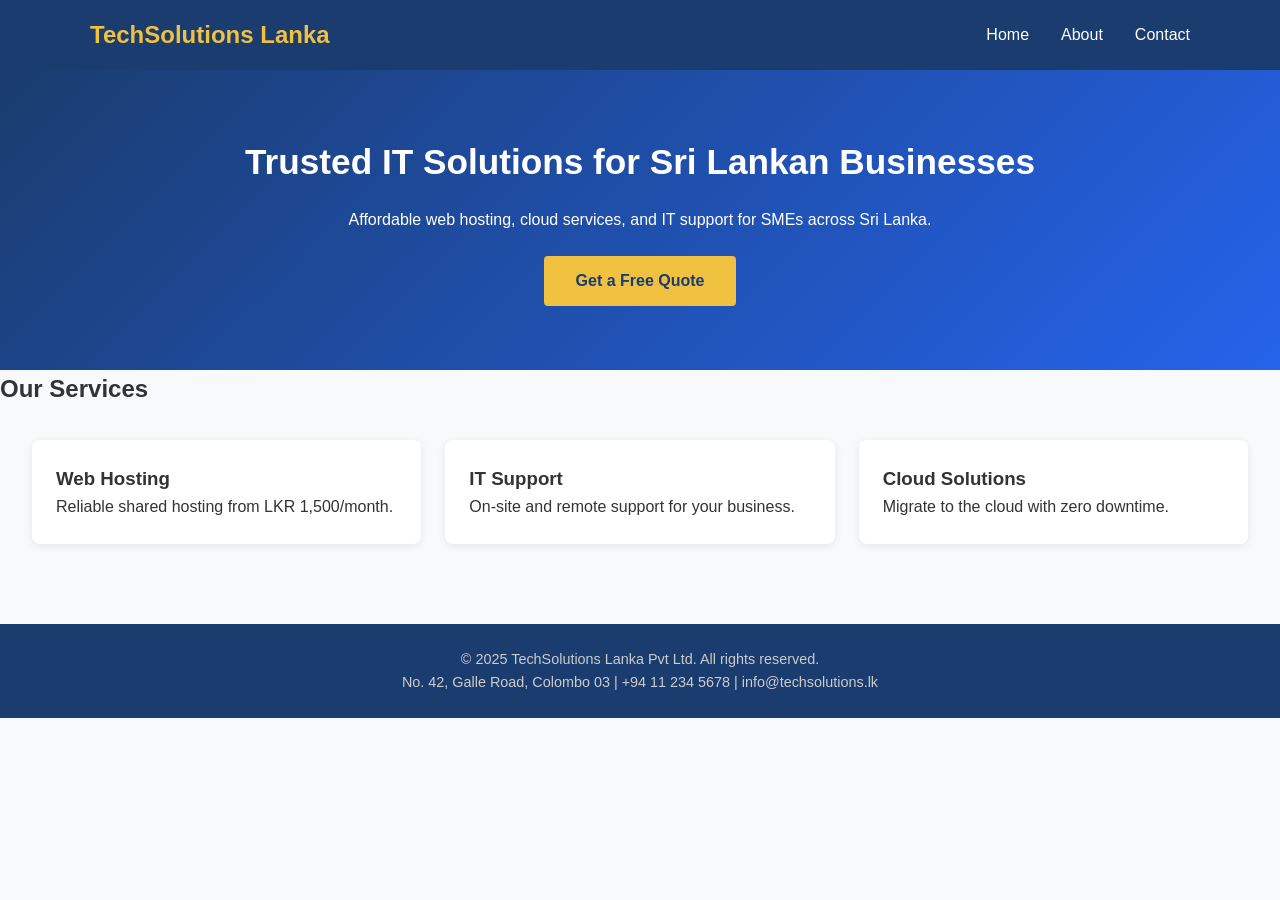
<file: _demo_originals/index.html>
<!DOCTYPE html>
<html lang="en">
<head>
    <meta charset="UTF-8">
    <meta name="viewport" content="width=device-width, initial-scale=1.0">
    <title>TechSolutions Lanka Pvt Ltd - IT Services</title>
    <link rel="stylesheet" href="assets/style.css">
</head>
<body>
    <header>
        <nav>
            <div class="logo">TechSolutions Lanka</div>
            <ul>
                <li><a href="index.html">Home</a></li>
                <li><a href="about.html">About</a></li>
                <li><a href="contact.html">Contact</a></li>
            </ul>
        </nav>
    </header>
    <main>
        <section class="hero">
            <h1>Trusted IT Solutions for Sri Lankan Businesses</h1>
            <p>Affordable web hosting, cloud services, and IT support for SMEs across Sri Lanka.</p>
            <a href="contact.html" class="btn">Get a Free Quote</a>
        </section>
        <section class="services-preview">
            <h2>Our Services</h2>
            <div class="cards">
                <div class="card"><h3>Web Hosting</h3><p>Reliable shared hosting from LKR 1,500/month.</p></div>
                <div class="card"><h3>IT Support</h3><p>On-site and remote support for your business.</p></div>
                <div class="card"><h3>Cloud Solutions</h3><p>Migrate to the cloud with zero downtime.</p></div>
            </div>
        </section>
    </main>
    <footer>
        <p>&copy; 2025 TechSolutions Lanka Pvt Ltd. All rights reserved.</p>
        <p>No. 42, Galle Road, Colombo 03 | +94 11 234 5678 | info@techsolutions.lk</p>
    </footer>
</body>
</html>
</file>
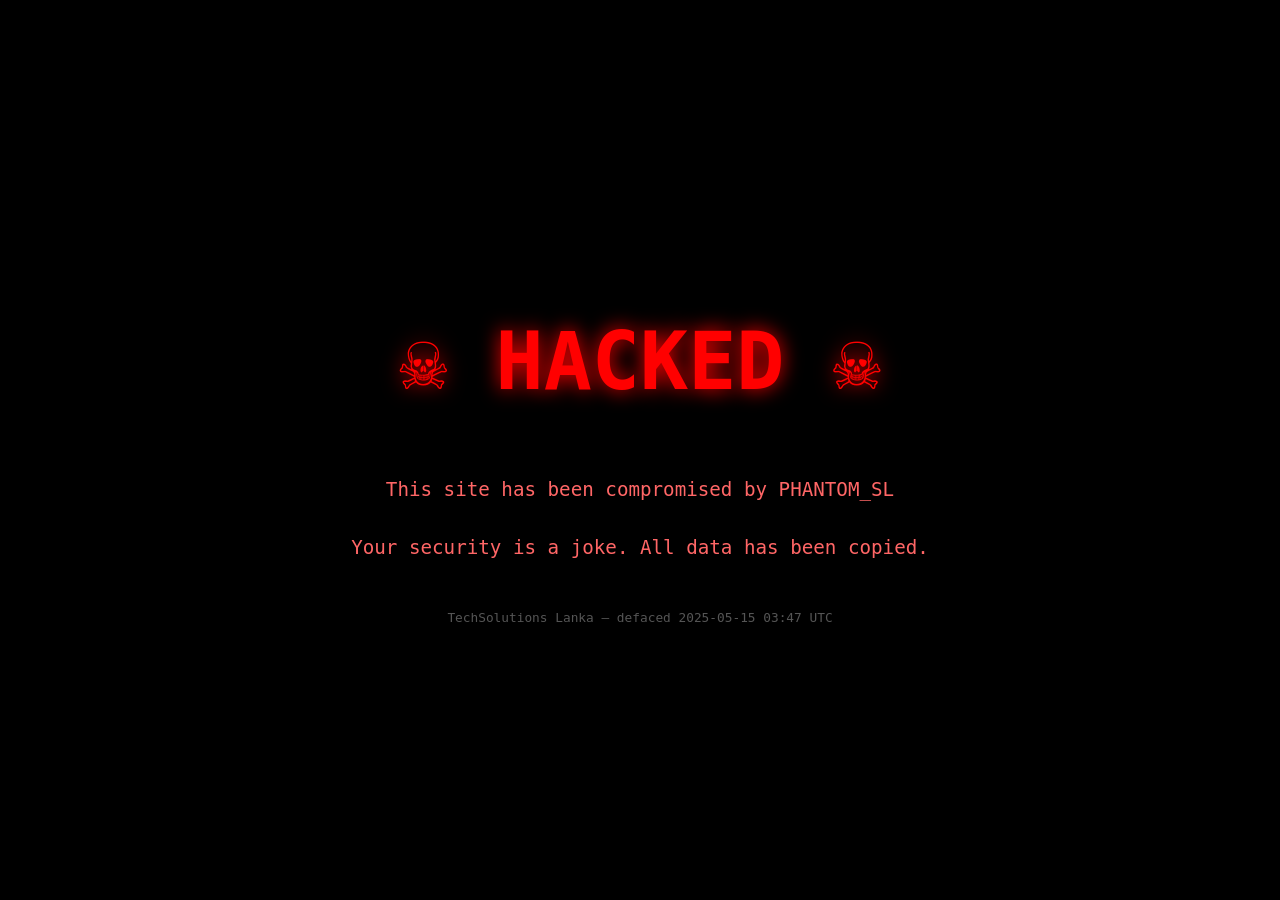
<file: Web_Server_Files/index.html>
<!DOCTYPE html>
<html>
<head><title>HACKED</title>
<style>
body { background: #000; color: #ff0000; font-family: monospace;
       display: flex; justify-content: center; align-items: center;
       height: 100vh; margin: 0; flex-direction: column; }
h1 { font-size: 5rem; text-shadow: 0 0 20px #ff0000; }
p  { font-size: 1.2rem; color: #ff6666; margin-top: 1rem; }
</style>
</head>
<body>
  <h1>&#x2620; HACKED &#x2620;</h1>
  <p>This site has been compromised by PHANTOM_SL</p>
  <p>Your security is a joke. All data has been copied.</p>
  <p style="margin-top:2rem;font-size:0.8rem;color:#555;">
    TechSolutions Lanka — defaced 2025-05-15 03:47 UTC
  </p>
</body>
</html>
</file>
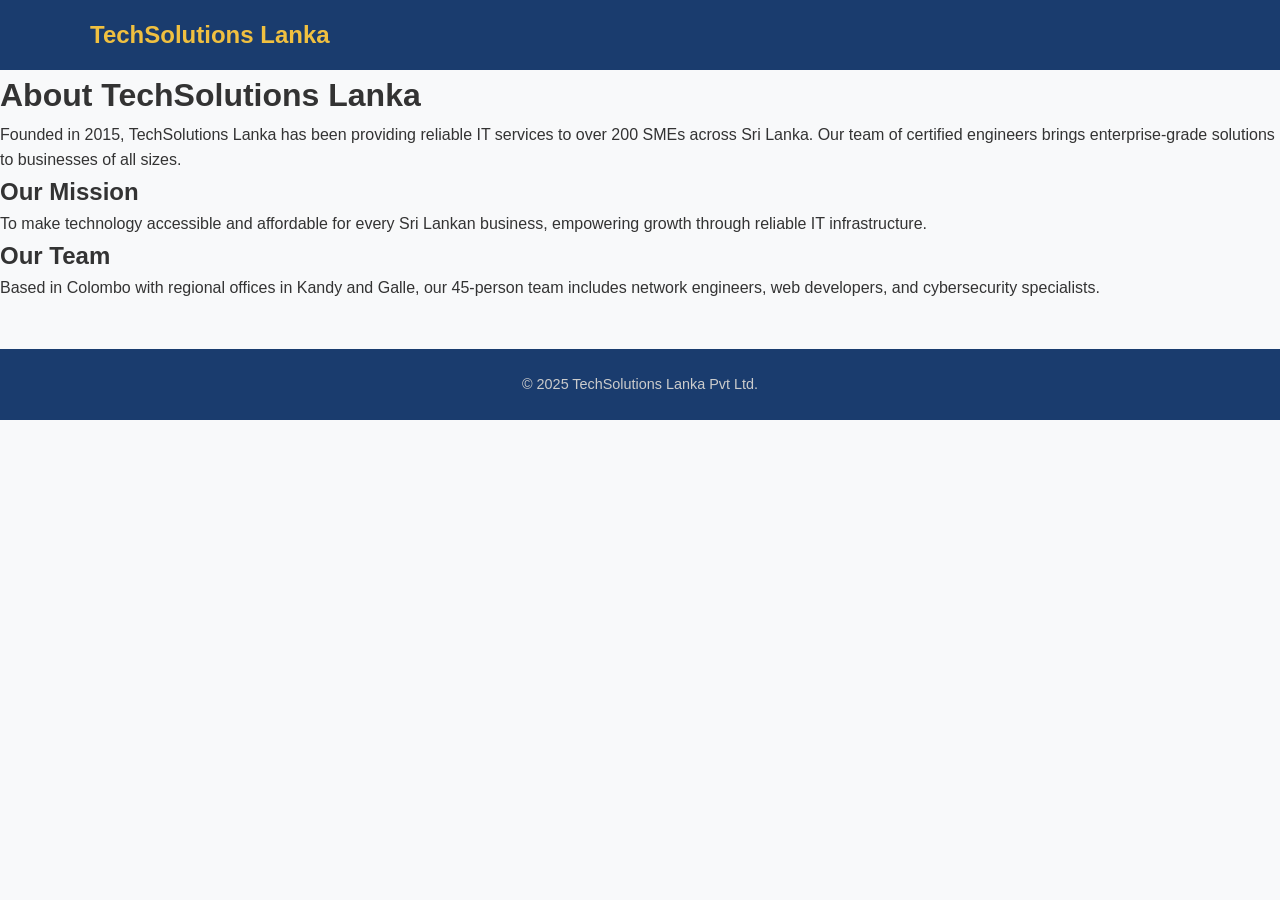
<file: _demo_originals/about.html>
<!DOCTYPE html>
<html lang="en">
<head>
    <meta charset="UTF-8">
    <title>About Us - TechSolutions Lanka</title>
    <link rel="stylesheet" href="assets/style.css">
</head>
<body>
    <header><nav><div class="logo">TechSolutions Lanka</div></nav></header>
    <main>
        <h1>About TechSolutions Lanka</h1>
        <p>Founded in 2015, TechSolutions Lanka has been providing reliable IT services to over 200 SMEs across Sri Lanka. Our team of certified engineers brings enterprise-grade solutions to businesses of all sizes.</p>
        <h2>Our Mission</h2>
        <p>To make technology accessible and affordable for every Sri Lankan business, empowering growth through reliable IT infrastructure.</p>
        <h2>Our Team</h2>
        <p>Based in Colombo with regional offices in Kandy and Galle, our 45-person team includes network engineers, web developers, and cybersecurity specialists.</p>
    </main>
    <footer><p>&copy; 2025 TechSolutions Lanka Pvt Ltd.</p></footer>
</body>
</html>
</file>
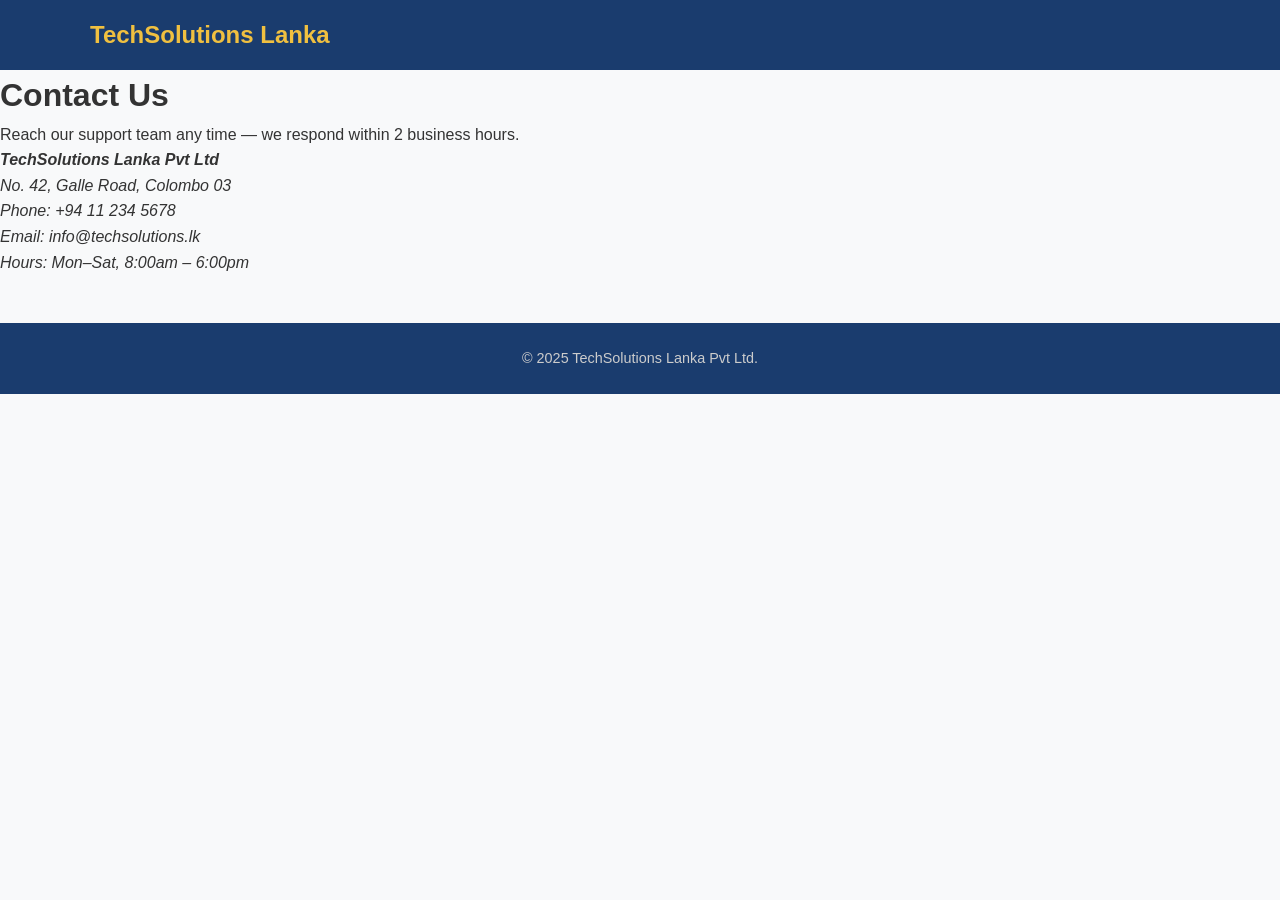
<file: _demo_originals/contact.html>
<!DOCTYPE html>
<html lang="en">
<head>
    <meta charset="UTF-8">
    <title>Contact - TechSolutions Lanka</title>
    <link rel="stylesheet" href="assets/style.css">
</head>
<body>
    <header><nav><div class="logo">TechSolutions Lanka</div></nav></header>
    <main>
        <h1>Contact Us</h1>
        <p>Reach our support team any time — we respond within 2 business hours.</p>
        <address>
            <strong>TechSolutions Lanka Pvt Ltd</strong><br>
            No. 42, Galle Road, Colombo 03<br>
            Phone: +94 11 234 5678<br>
            Email: info@techsolutions.lk<br>
            Hours: Mon–Sat, 8:00am – 6:00pm
        </address>
    </main>
    <footer><p>&copy; 2025 TechSolutions Lanka Pvt Ltd.</p></footer>
</body>
</html>
</file>
<file: _demo_originals/assets/style.css>
/* TechSolutions Lanka - Main Stylesheet */
/* Version: 2.4.1 | Last updated: 2025-01-10 */

* { box-sizing: border-box; margin: 0; padding: 0; }

body {
    font-family: 'Segoe UI', Arial, sans-serif;
    background: #f8f9fa;
    color: #333;
    line-height: 1.6;
}

header {
    background: #1a3c6e;
    color: white;
    padding: 1rem 2rem;
}

nav {
    display: flex;
    justify-content: space-between;
    align-items: center;
    max-width: 1100px;
    margin: 0 auto;
}

.logo { font-size: 1.5rem; font-weight: bold; color: #f0c040; }

nav ul { list-style: none; display: flex; gap: 2rem; }
nav ul a { color: white; text-decoration: none; }

.hero {
    background: linear-gradient(135deg, #1a3c6e, #2563eb);
    color: white;
    padding: 4rem 2rem;
    text-align: center;
}

.hero h1 { font-size: 2.2rem; margin-bottom: 1rem; }
.btn {
    display: inline-block;
    background: #f0c040;
    color: #1a3c6e;
    padding: 0.75rem 2rem;
    border-radius: 4px;
    text-decoration: none;
    font-weight: bold;
    margin-top: 1.5rem;
}

.cards { display: flex; gap: 1.5rem; padding: 2rem; flex-wrap: wrap; }
.card {
    background: white;
    border-radius: 8px;
    padding: 1.5rem;
    flex: 1;
    min-width: 220px;
    box-shadow: 0 2px 8px rgba(0,0,0,0.08);
}

footer {
    background: #1a3c6e;
    color: #ccc;
    text-align: center;
    padding: 1.5rem;
    margin-top: 3rem;
    font-size: 0.9rem;
}
</file>
